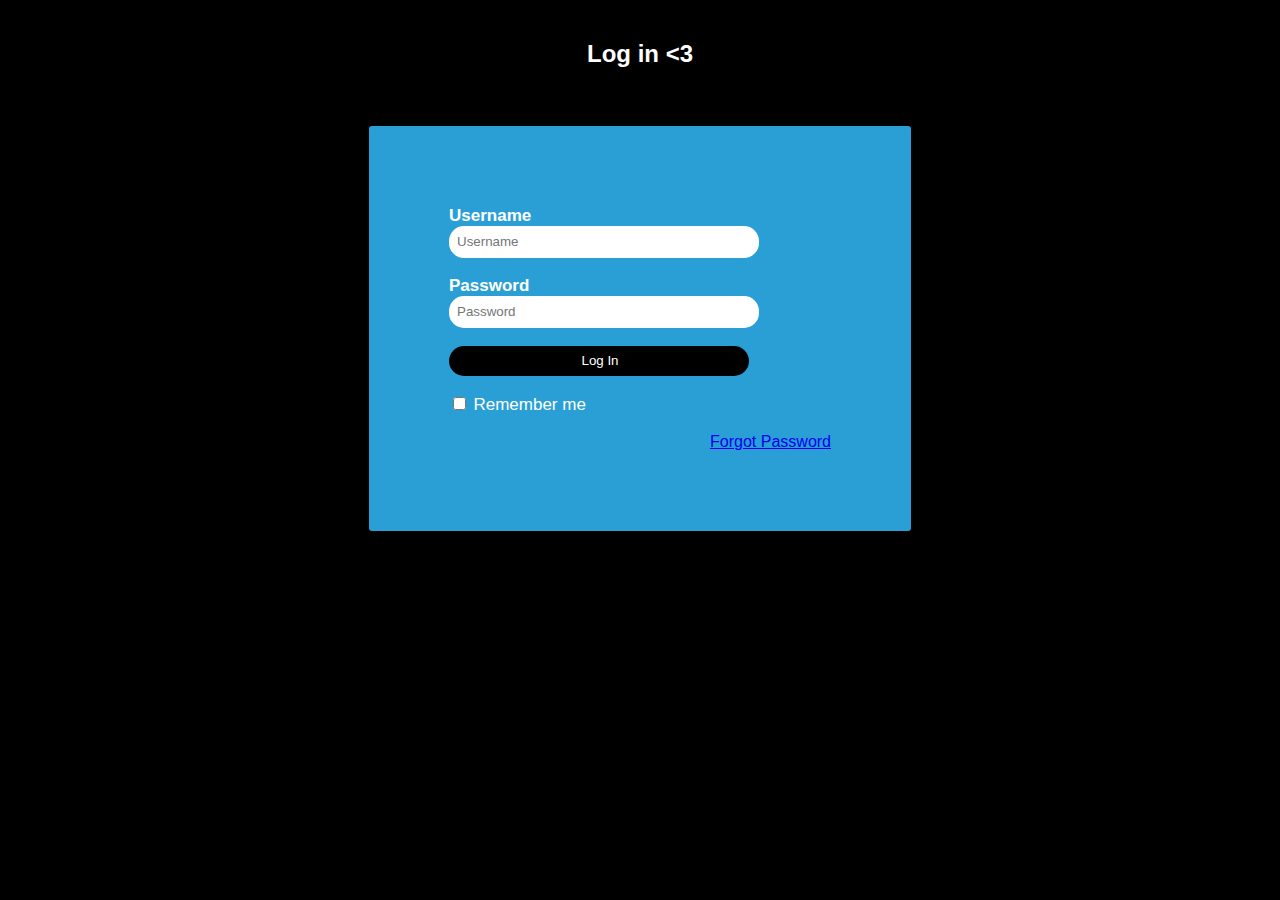
<file: index.html>
<!DOCTYPE html>    
<html>    
<head>       
    <link rel="stylesheet" href="style.css">
    <meta name="google-site-verification" content="paq6jL8UysaOxw7PLFah-I0j6DBKQDOcUWXYzSmqP4c" />
    <meta name="google-signin-client_id" content="YOUR_CLIENT_ID.apps.googleusercontent.com">
    <title>Login </title> 
</head>    
<body>    
    <h2>Log in <3 </h2><br>    
    <div class="login">    
    <form id="login" method="get" action="login.php">    
        <label><b>Username  
        </b>    
        </label>    
        <input type="text" name="Uname" id="Uname" placeholder="Username">    
        <br><br>    
        <label><b>Password     
        </b>    
        </label>    
        <input type="Password" name="Pass" id="Pass" placeholder="Password">    
        <br><br>    
        <input type="button" name="log" id="log" value="Log In">       
        <br><br>    
        <input type="checkbox" id="check">    
        <span>Remember me</span>    
        <br><br>    
        <a href="#">Forgot Password</a>    
    </form> 
  <div class="my-signin2" data-onsuccess="onSuccess"></div>
  <div id="my-signin2"></div>
  <script>
    function onSuccess(googleUser) {
        var profile = googleUser.getBasicProfile();
        console.log('Logged in as: ' + profile).getName());
        console.log('ID: ' + profile.getId());
        console.log('Name: ' + profile.getName());
        console.log('Image URL: ' + profile.getImageUrl());
        console.log('Email: ' + profile.getEmail());
    }
    function onFailure(error) {
      console.log(error);
    }
    function renderButton() {
      gapi.signin2.render('my-signin2', {
        'scope': 'profile email',
        'width': 240,
        'height': 50,
        'longtitle': true,
        'theme': 'dark',
        'onsuccess': onSuccess,
        'onfailure': onFailure
      });
    }
  </script>
  <script src="https://apis.google.com/js/platform.js?onload=renderButton" async defer></script>
</div>    
</body>    
</html>
</file>
<file: style.css>
body  
{  
    margin: 0;  
    padding: 0;  
    background-color: #000;  
    font-family: 'Arial';  
}  
.login{  
        width: 382px;  
        overflow: hidden;  
        margin: auto;  
        margin: 20 0 0 450px;  
        padding: 80px;  
        background: #2a9fd6; 
        border-radius: 3px ;  
          
}  
h2{  
    text-align: center;  
    color: white;  
    padding: 20px;  
}  
label{  
    color: white;  
    font-size: 17px;  
}  
#Uname{  
    width: 300px;  
    height: 30px;  
    border: none;  
    border-radius: 15px;  
    padding-left: 8px;  
}  
#Pass{  
    width: 300px;  
    height: 30px;  
    border: none;  
    border-radius: 15px;  
    padding-left: 8px;  
      
}  
#log{  
    width: 300px;  
    height: 30px;  
    border: none;  
    border-radius: 15px;  
    padding-left: 8px;  
    color: white;
    background-color: #000; 
  
  
}  
span{  
    color: white;  
    font-size: 17px;  
}  
a{  
    float: right;   
}
</file>
